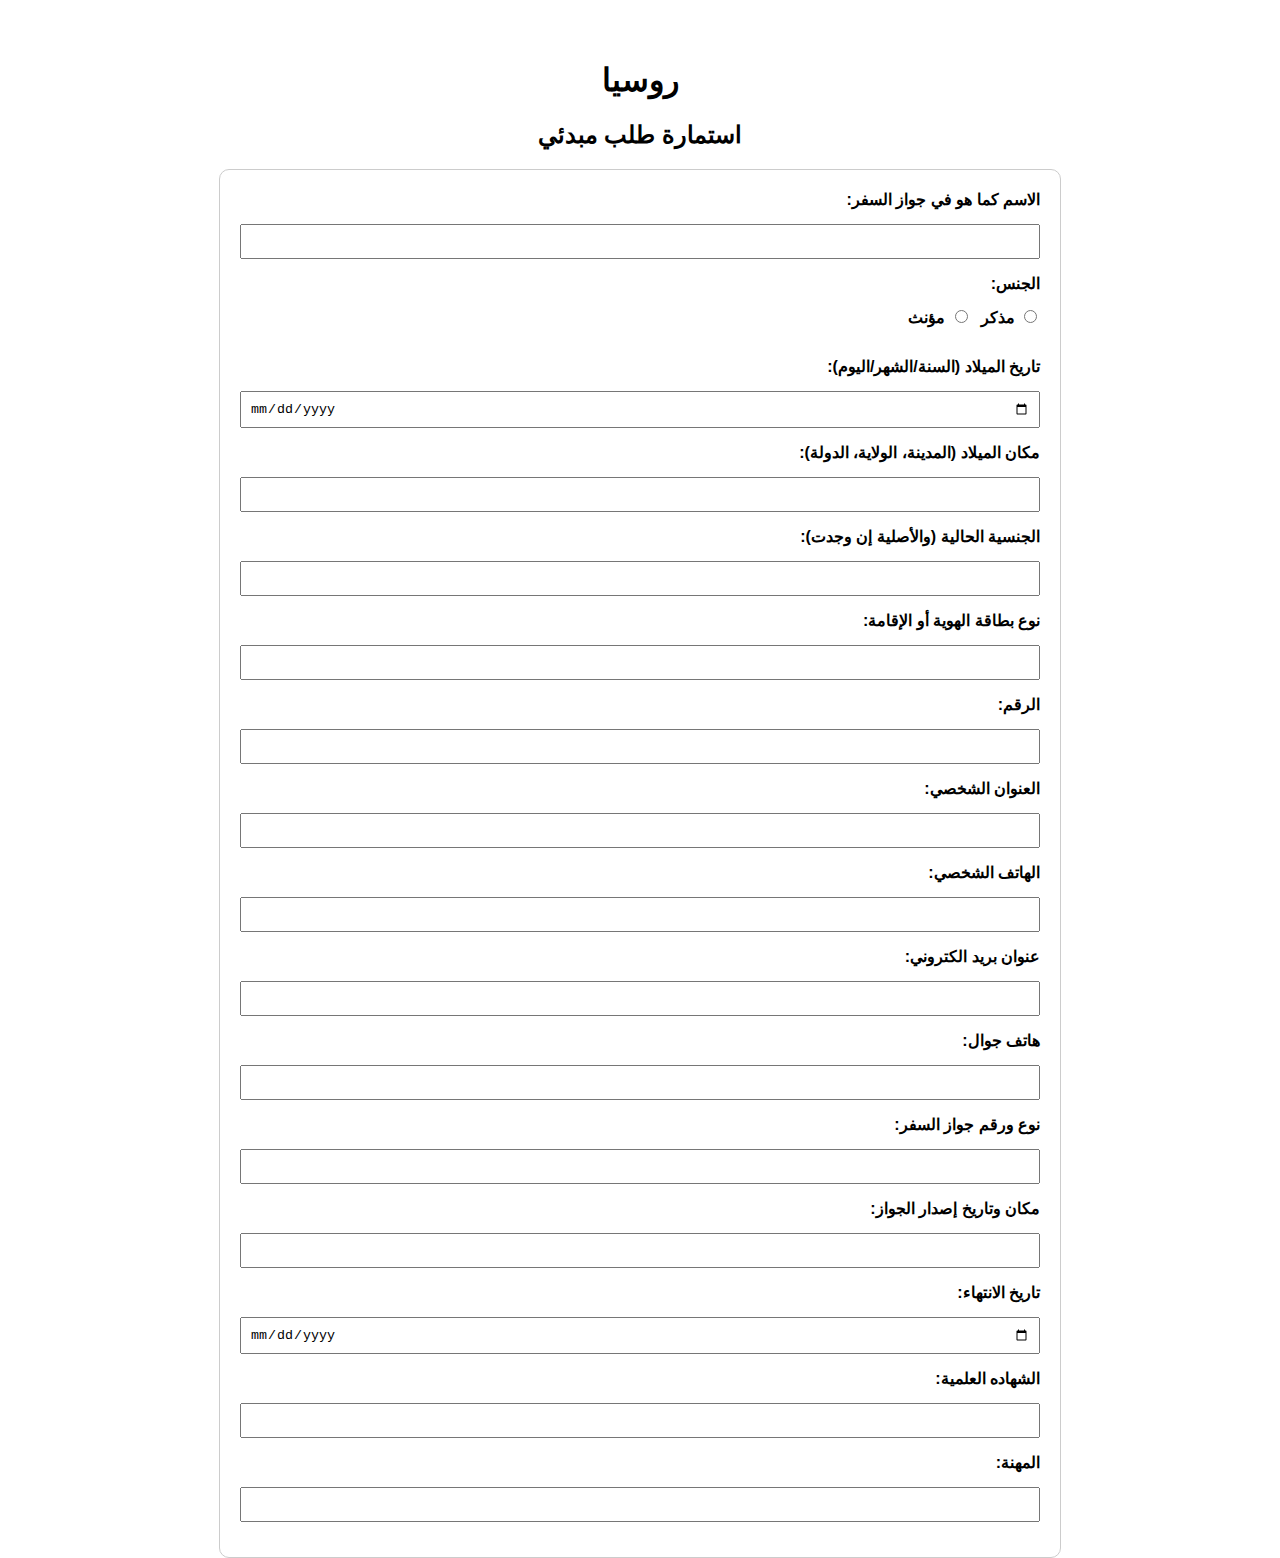
<file: index.html>
<!DOCTYPE html>
<html lang="ar">
<head>
    <meta charset="UTF-8">
    <meta name="viewport" content="width=device-width, initial-scale=1.0">
    <title>استمارة طلب تأشيرة</title>
    <link rel="stylesheet" href="style.css">
</head>
<body>

<h1>روسيا</h1>
<h2>استمارة طلب مبدئي</h2>

<form>
    <div class="form-group">
        <label>الاسم كما هو في جواز السفر:</label>
        <input type="text" name="family-name">
    </div>
    
    <div class="form-group">
        <label>الجنس:</label>
        <div class="checkbox-group">
            <label><input type="radio" name="gender" value="male"> مذكر</label>
            <label><input type="radio" name="gender" value="female"> مؤنث</label>
        </div>
    </div>
    <div class="form-group">
        <label>تاريخ الميلاد (السنة/الشهر/اليوم):</label>
        <input type="date" name="birthtext">
    </div>
    <div class="form-group">
        <label>مكان الميلاد (المدينة، الولاية، الدولة):</label>
        <input type="text" name="birthplace">
    </div>
    <div class="form-group">
        <label>الجنسية الحالية (والأصلية إن وجدت):</label>
        <input type="text" name="nationality">
    </div>
    <div class="form-group">
        <label>نوع بطاقة الهوية أو الإقامة:</label>
        <input type="text" name="id-type">
    </div>
    <div class="form-group">
        <label>الرقم:</label>
        <input type="text" name="id-number">
    </div>
    <div class="form-group">
        <label>العنوان الشخصي:</label>
        <input type="text" name="personal-address">
    </div>
    <div class="form-group">
        <label>الهاتف الشخصي:</label>
        <input type="tel" name="personal-phone">
    </div>
    <div class="form-group">
        <label>عنوان بريد الكتروني:</label>
        <input type="email" name="email">
    </div>
    <div class="form-group">
        <label>هاتف جوال:</label>
        <input type="tel" name="mobile-phone">
    </div>
    <div class="form-group">
        <label>نوع ورقم جواز السفر:</label>
        <input type="text" name="passport-type-number">
    </div>
    <div class="form-group">
        <label>مكان وتاريخ إصدار الجواز:</label>
        <input type="text" name="passport-issue">
    </div>
    <div class="form-group">
        <label>تاريخ الانتهاء:</label>
        <input type="date" name="passport-expiry">
    </div>
    <div class="form-group">
        <label>الشهاده العلمية:</label>
        <input type="text" name="marital-status">
    </div>
    <div class="form-group">
        <label>المهنة:</label>
        <input type="text" name="occupation">
    </div>
   
    
    </div>
    
</form>

</body>
</html>
</file>
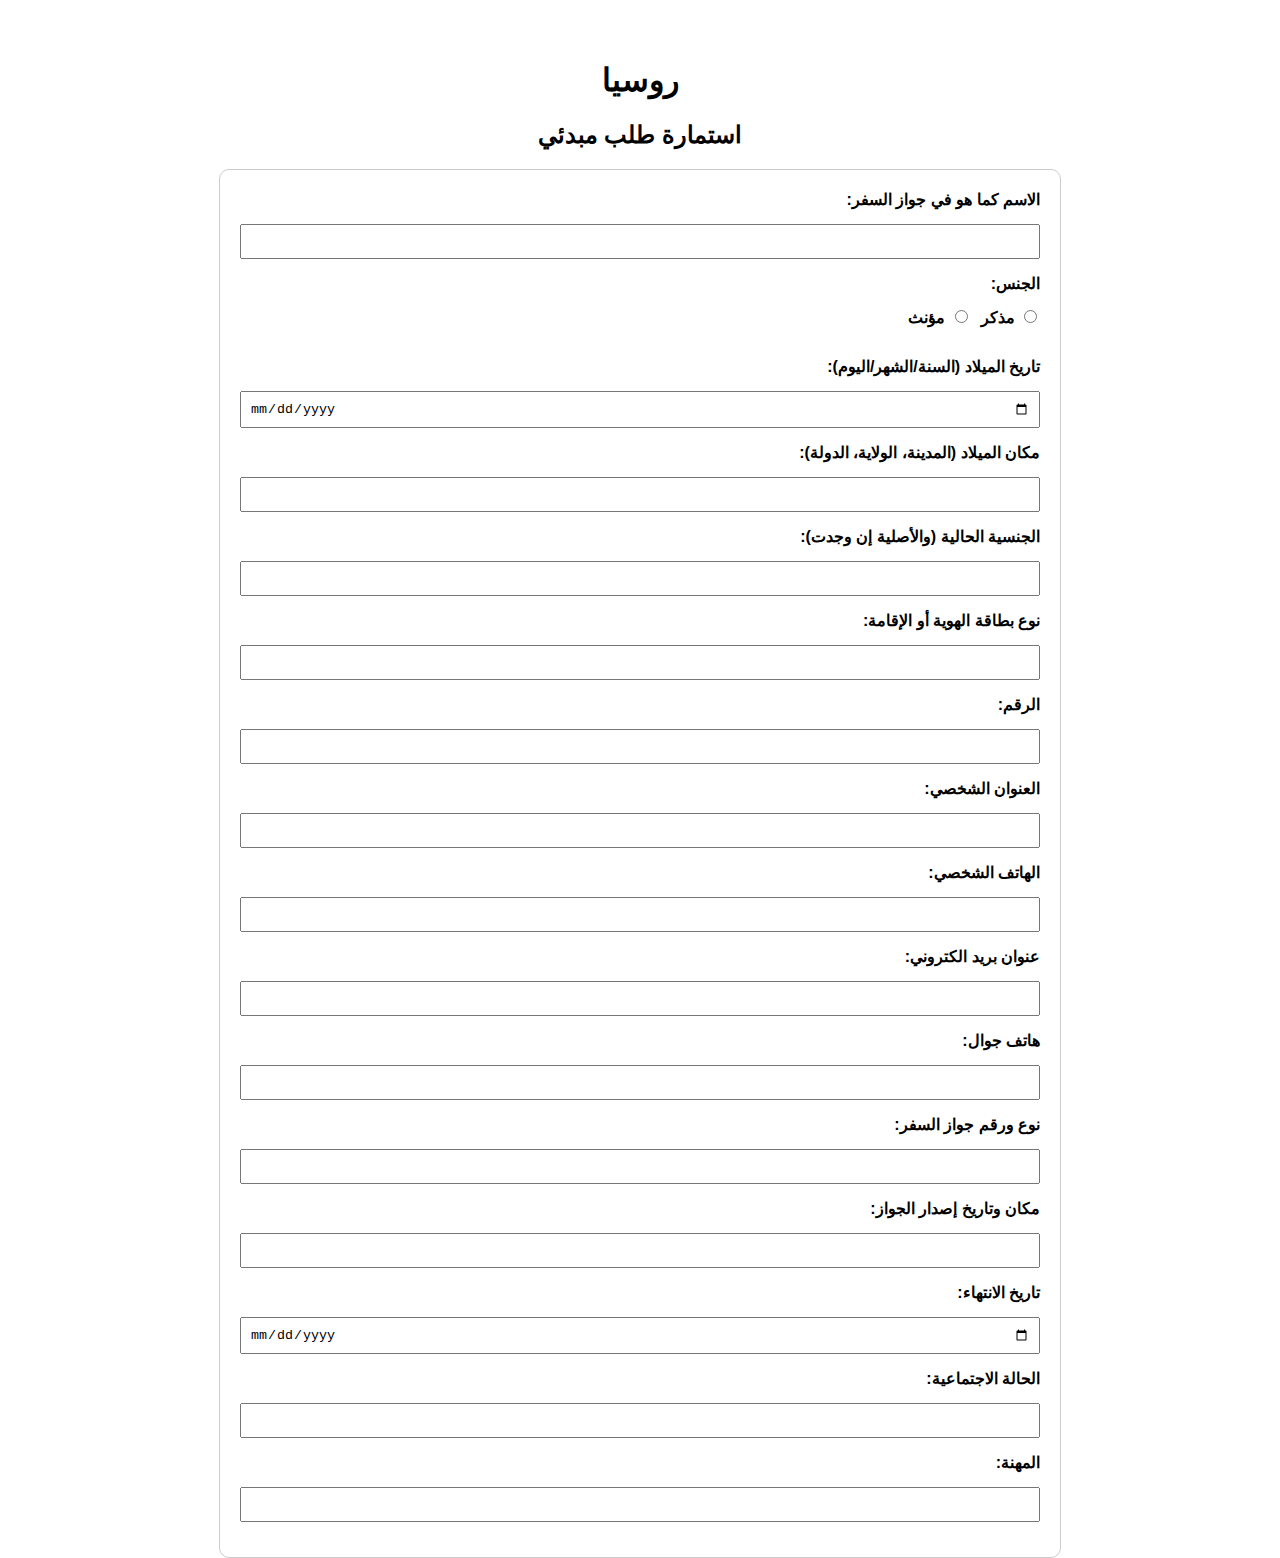
<file: Form.html>
<!DOCTYPE html>
<html lang="ar">
<head>
    <meta charset="UTF-8">
    <meta name="viewport" content="width=device-width, initial-scale=1.0">
    <title>استمارة طلب تأشيرة</title>
    <link rel="stylesheet" href="style.css">
</head>
<body>

<h1>روسيا</h1>
<h2>استمارة طلب مبدئي</h2>

<form>
    <div class="form-group">
        <label>الاسم كما هو في جواز السفر:</label>
        <input type="text" name="family-name">
    </div>
    
    <div class="form-group">
        <label>الجنس:</label>
        <div class="checkbox-group">
            <label><input type="radio" name="gender" value="male"> مذكر</label>
            <label><input type="radio" name="gender" value="female"> مؤنث</label>
        </div>
    </div>
    <div class="form-group">
        <label>تاريخ الميلاد (السنة/الشهر/اليوم):</label>
        <input type="date" name="birthtext">
    </div>
    <div class="form-group">
        <label>مكان الميلاد (المدينة، الولاية، الدولة):</label>
        <input type="text" name="birthplace">
    </div>
    <div class="form-group">
        <label>الجنسية الحالية (والأصلية إن وجدت):</label>
        <input type="text" name="nationality">
    </div>
    <div class="form-group">
        <label>نوع بطاقة الهوية أو الإقامة:</label>
        <input type="text" name="id-type">
    </div>
    <div class="form-group">
        <label>الرقم:</label>
        <input type="text" name="id-number">
    </div>
    <div class="form-group">
        <label>العنوان الشخصي:</label>
        <input type="text" name="personal-address">
    </div>
    <div class="form-group">
        <label>الهاتف الشخصي:</label>
        <input type="tel" name="personal-phone">
    </div>
    <div class="form-group">
        <label>عنوان بريد الكتروني:</label>
        <input type="email" name="email">
    </div>
    <div class="form-group">
        <label>هاتف جوال:</label>
        <input type="tel" name="mobile-phone">
    </div>
    <div class="form-group">
        <label>نوع ورقم جواز السفر:</label>
        <input type="text" name="passport-type-number">
    </div>
    <div class="form-group">
        <label>مكان وتاريخ إصدار الجواز:</label>
        <input type="text" name="passport-issue">
    </div>
    <div class="form-group">
        <label>تاريخ الانتهاء:</label>
        <input type="date" name="passport-expiry">
    </div>
    <div class="form-group">
        <label>الحالة الاجتماعية:</label>
        <input type="text" name="marital-status">
    </div>
    <div class="form-group">
        <label>المهنة:</label>
        <input type="text" name="occupation">
    </div>
   
    
    </div>
    
</form>

</body>
</html>
</file>
<file: style.css>
body {
  font-family: Arial, sans-serif;
  direction: rtl;
  margin: 20px;
  padding: 20px;
  max-height: 297mm;
  overflow: scroll;
}
h1,
h2 {
  text-align: center;
}
form {
  border: 1px solid #ccc;
  padding: 20px;
  border-radius: 10px;
  max-width: 800px;
  margin: auto;
}
.form-group {
  margin-bottom: 15px;
}
label {
  display: block;
  margin-bottom: 15px;
  font-weight: bold;
}
input[type="text"],
input[type="email"],
input[type="tel"],
input[type="date"] {
  width: 100%;
  padding: 8px;
  box-sizing: border-box;
}
.checkbox-group {
  display: flex;
  justify-content: flex-start;
  gap: 10px;
}
.checkbox-group input {
  margin-top: 0;
}
</file>
